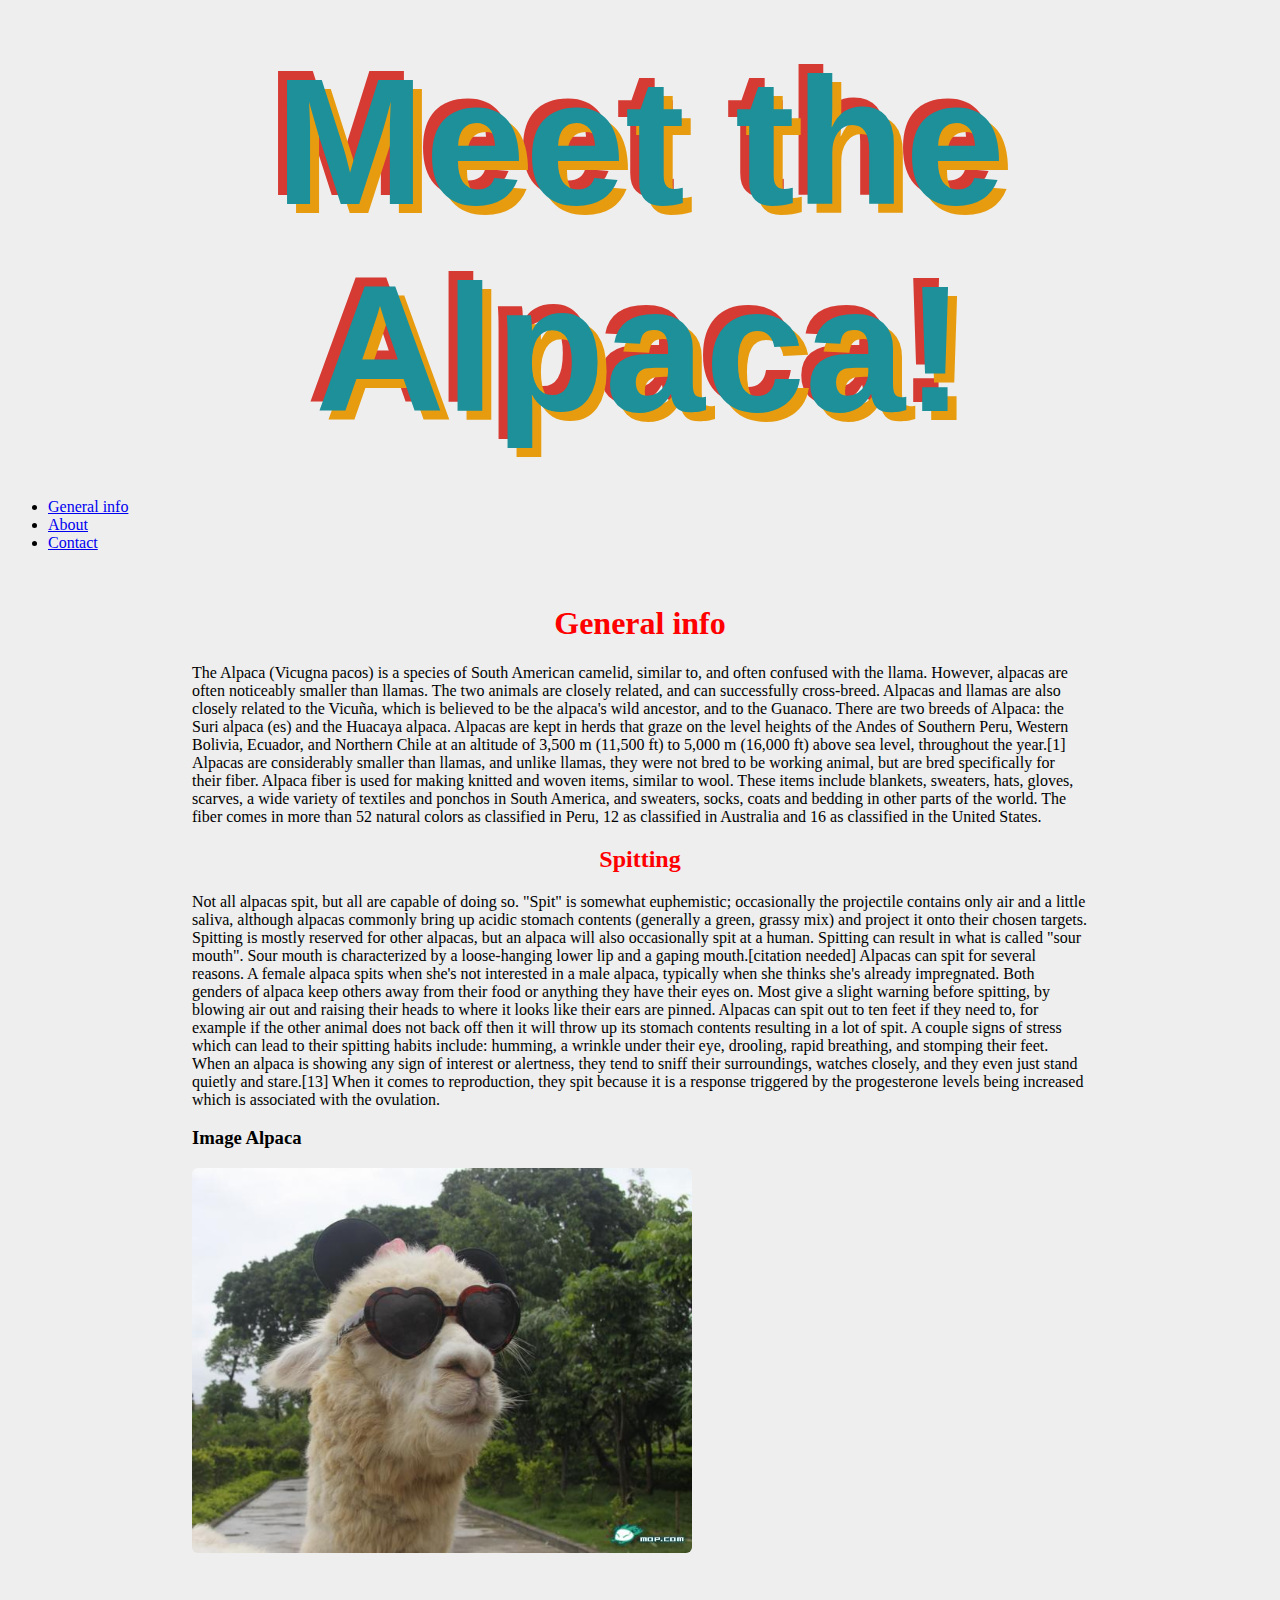
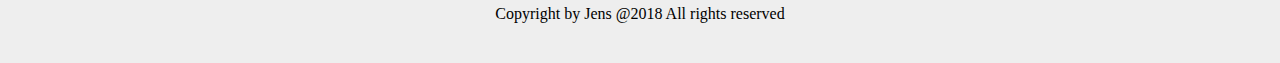
<file: index.html>
<!doctype html>
<html lang="en">
  <head>
    <!-- Required meta tags -->
    <meta charset="utf-8">
    <meta name="viewport" content="width=device-width, initial-scale=1, shrink-to-fit=no">

    <!-- Bootstrap CSS -->
    <link rel="stylesheet" href="https://stackpath.bootstrapcdn.com/bootstrap/4.1.3/css/bootstrap.min.css" integrity="sha384-MCw98/SFnGE8fJT3GXwEOngsV7Zt27NXFoaoApmYm81iuXoPkFOJwJ8ERdknLPMO" crossorigin="anonymous">

    <link rel="stylesheet" type="text/css" href="style.css" />

    <title>Hello, Alpaca!</title>
  </head>
  <body>
    <h1 class="headline">Meet the Alpaca!</h1>
    <ul class="nav nav-tabs" id="myTab" role="tablist">
      <li class="nav-item">
       <a class="nav-link active" id="home-tab" data-toggle="tab" href="index.html" role="tab" aria-controls="home" aria-selected="true">General info</a>
      </li>
      <li class="nav-item">
        <a class="nav-link" id="profile-tab" data-toggle="tab" href="about.html" role="tab" aria-controls="profile" aria-selected="false">About</a>
      </li>
      <li class="nav-item">
        <a class="nav-link" id="contact-tab" data-toggle="tab" href="mailto:jenspalsma@hotmail.com" role="tab" aria-controls="contact" aria-selected="false">Contact</a>
      </li>
    </ul>
		<div id="container">	
			<div id="header">
			</div>
			<div id="content">			 
        <h1>General info</h1> 
  <p>The Alpaca (Vicugna pacos) is a species of South American camelid, similar to, and often confused with the llama. However, alpacas are often noticeably smaller than llamas. The two animals are closely related, and can successfully cross-breed. Alpacas and llamas are also closely related to the Vicuña, which is believed to be the alpaca's wild ancestor, and to the Guanaco. There are two breeds of Alpaca: the Suri alpaca (es) and the Huacaya alpaca.

  Alpacas are kept in herds that graze on the level heights of the Andes of Southern Peru, Western Bolivia, Ecuador, and Northern Chile at an altitude of 3,500 m (11,500 ft) to 5,000 m (16,000 ft) above sea level, throughout the year.[1] Alpacas are considerably smaller than llamas, and unlike llamas, they were not bred to be working animal, but are bred specifically for their fiber. Alpaca fiber is used for making knitted and woven items, similar to wool. These items include blankets, sweaters, hats, gloves, scarves, a wide variety of textiles and ponchos in South America, and sweaters, socks, coats and bedding in other parts of the world. The fiber comes in more than 52 natural colors as classified in Peru, 12 as classified in Australia and 16 as classified in the United States.</p>


    <h2>Spitting</h2>
  <p>Not all alpacas spit, but all are capable of doing so. "Spit" is somewhat euphemistic; occasionally the projectile contains only air and a little saliva, although alpacas commonly bring up acidic stomach contents (generally a green, grassy mix) and project it onto their chosen targets. Spitting is mostly reserved for other alpacas, but an alpaca will also occasionally spit at a human.

  Spitting can result in what is called "sour mouth". Sour mouth is characterized by a loose-hanging lower lip and a gaping mouth.[citation needed]

  Alpacas can spit for several reasons. A female alpaca spits when she's not interested in a male alpaca, typically when she thinks she's already impregnated. Both genders of alpaca keep others away from their food or anything they have their eyes on. Most give a slight warning before spitting, by blowing air out and raising their heads to where it looks like their ears are pinned.

  Alpacas can spit out to ten feet if they need to, for example if the other animal does not back off then it will throw up its stomach contents resulting in a lot of spit.

  A couple signs of stress which can lead to their spitting habits include: humming, a wrinkle under their eye, drooling, rapid breathing, and stomping their feet. When an alpaca is showing any sign of interest or alertness, they tend to sniff their surroundings, watches closely, and they even just stand quietly and stare.[13]

  When it comes to reproduction, they spit because it is a response triggered by the progesterone levels being increased which is associated with the ovulation. </p>

    <h3>Image Alpaca</h3>
    <img src="Alpaca.jpg" alt="gekkie" height="333" class="alp-img" />
      </div>
    </div>
	<div id="footer">
			Copyright by Jens @2018 All rights reserved
  </div>


	<script src="https://code.jquery.com/jquery-3.3.1.slim.min.js" integrity="sha384-q8i/X+965DzO0rT7abK41JStQIAqVgRVzpbzo5smXKp4YfRvH+8abtTE1Pi6jizo" crossorigin="anonymous"></script>
    <script src="https://cdnjs.cloudflare.com/ajax/libs/popper.js/1.14.3/umd/popper.min.js" integrity="sha384-ZMP7rVo3mIykV+2+9J3UJ46jBk0WLaUAdn689aCwoqbBJiSnjAK/l8WvCWPIPm49" crossorigin="anonymous"></script>
    <script src="https://stackpath.bootstrapcdn.com/bootstrap/4.1.3/js/bootstrap.min.js" integrity="sha384-ChfqqxuZUCnJSK3+MXmPNIyE6ZbWh2IMqE241rYiqJxyMiZ6OW/JmZQ5stwEULTy" crossorigin="anonymous"
</file>
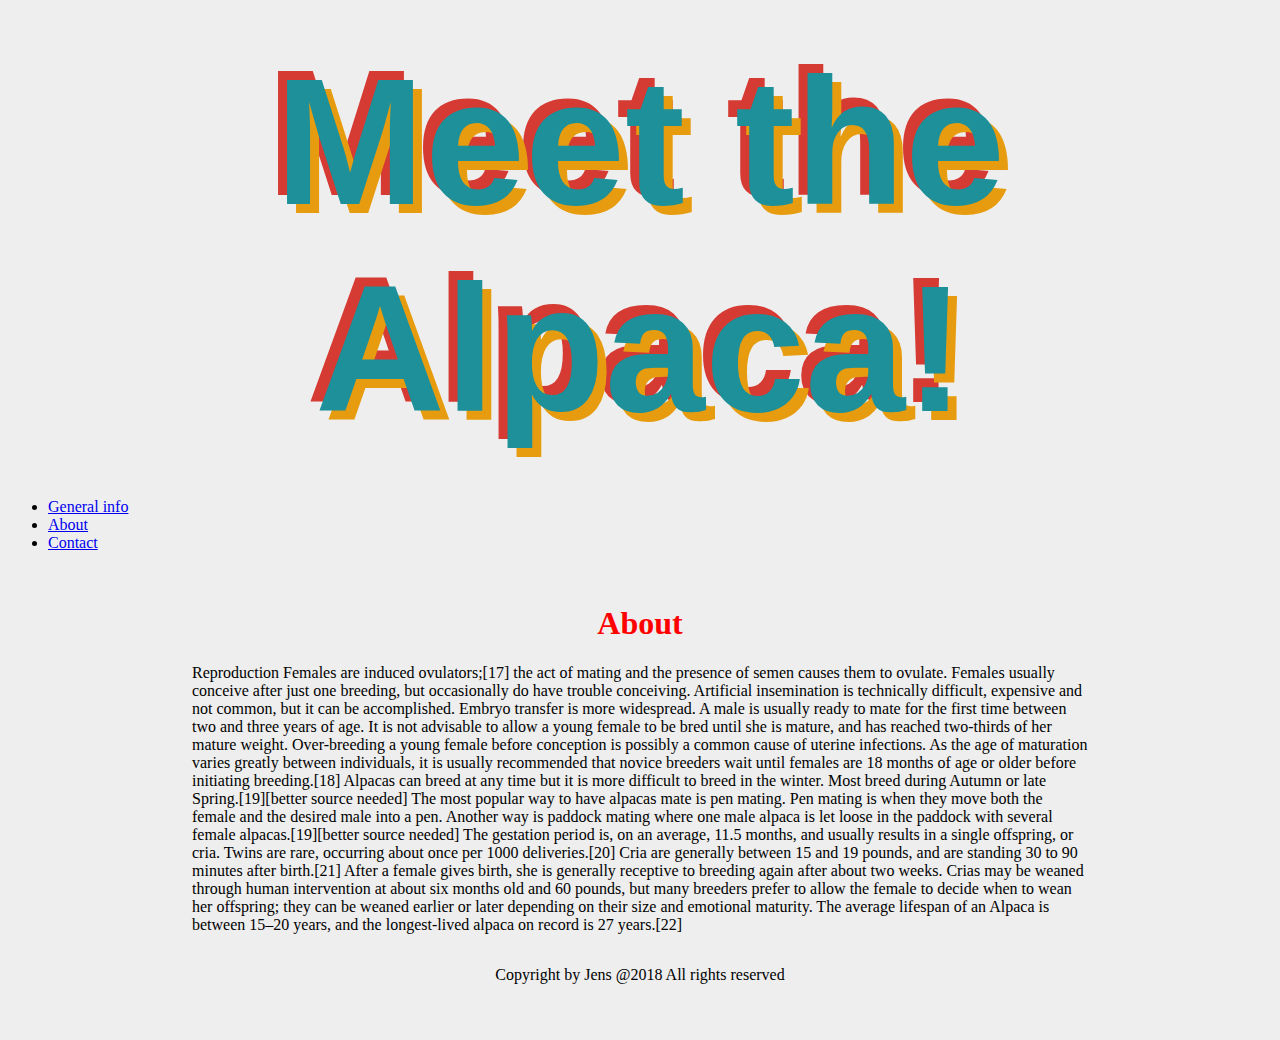
<file: about.html>
<!doctype html>
<html lang="en">
  <head>
    <!-- Required meta tags -->
    <meta charset="utf-8">
    <meta name="viewport" content="width=device-width, initial-scale=1, shrink-to-fit=no">

    <!-- Bootstrap CSS -->
    <link rel="stylesheet" href="https://stackpath.bootstrapcdn.com/bootstrap/4.1.3/css/bootstrap.min.css" integrity="sha384-MCw98/SFnGE8fJT3GXwEOngsV7Zt27NXFoaoApmYm81iuXoPkFOJwJ8ERdknLPMO" crossorigin="anonymous">

    <link rel="stylesheet" type="text/css" href="style.css" />

    <title>Hello, Alpaca!</title>
  </head>
  <body>
    <h1 class="headline">Meet the Alpaca!</h1>
    <ul class="nav nav-tabs" id="myTab" role="tablist">
 	    <li class="nav-item">
  	   <a class="nav-link" id="home-tab" data-toggle="tab" href="index.html" role="tab" aria-controls="home" aria-selected="true">General info</a>
      </li>
      <li class="nav-item">
        <a class="nav-link active" id="profile-tab" data-toggle="tab" href="about.html" role="tab" aria-controls="profile" aria-selected="false">About</a>
      </li>
      <li class="nav-item">
        <a class="nav-link" id="contact-tab" data-toggle="tab" href="mailto:jenspalsma@hotmail.com" role="tab" aria-controls="contact" aria-selected="false">Contact</a>
      </li>
    </ul>

		<div id="container">
			<div id="header">
			</div>
			<div id="content">
        <h1>About</h1>
      Reproduction
Females are induced ovulators;[17] the act of mating and the presence of semen causes them to ovulate. Females usually conceive after just one breeding, but occasionally do have trouble conceiving. Artificial insemination is technically difficult, expensive and not common, but it can be accomplished. Embryo transfer is more widespread.

A male is usually ready to mate for the first time between two and three years of age. It is not advisable to allow a young female to be bred until she is mature, and has reached two-thirds of her mature weight. Over-breeding a young female before conception is possibly a common cause of uterine infections. As the age of maturation varies greatly between individuals, it is usually recommended that novice breeders wait until females are 18 months of age or older before initiating breeding.[18]

Alpacas can breed at any time but it is more difficult to breed in the winter. Most breed during Autumn or late Spring.[19][better source needed] The most popular way to have alpacas mate is pen mating. Pen mating is when they move both the female and the desired male into a pen. Another way is paddock mating where one male alpaca is let loose in the paddock with several female alpacas.[19][better source needed]

The gestation period is, on an average, 11.5 months, and usually results in a single offspring, or cria. Twins are rare, occurring about once per 1000 deliveries.[20] Cria are generally between 15 and 19 pounds, and are standing 30 to 90 minutes after birth.[21] After a female gives birth, she is generally receptive to breeding again after about two weeks. Crias may be weaned through human intervention at about six months old and 60 pounds, but many breeders prefer to allow the female to decide when to wean her offspring; they can be weaned earlier or later depending on their size and emotional maturity.

The average lifespan of an Alpaca is between 15–20 years, and the longest-lived alpaca on record is 27 years.[22]  

	<div id="footer">
			Copyright by Jens @2018 All rights reserved
  </div>


	<script src="https://code.jquery.com/jquery-3.3.1.slim.min.js" integrity="sha384-q8i/X+965DzO0rT7abK41JStQIAqVgRVzpbzo5smXKp4YfRvH+8abtTE1Pi6jizo" crossorigin="anonymous"></script>
    <script src="https://cdnjs.cloudflare.com/ajax/libs/popper.js/1.14.3/umd/popper.min.js" integrity="sha384-ZMP7rVo3mIykV+2+9J3UJ46jBk0WLaUAdn689aCwoqbBJiSnjAK/l8WvCWPIPm49" crossorigin="anonymous"></script>
    <script src="https://stackpath.bootstrapcdn.com/bootstrap/4.1.3/js/bootstrap.min.js" integrity="sha384-ChfqqxuZUCnJSK3+MXmPNIyE6ZbWh2IMqE241rYiqJxyMiZ6OW/JmZQ5stwEULTy" crossorigin="anonymous"
</file>
<file: style.css>
#general_info {
	background-color: yellow;
}

body {
	background-color: #EEEEEE;
}
#container {
	background-color: none
;
}

#nav {
	padding: 10px;
}
h1 {
    text-align: center;
    color: red; }

h2 {
	text-align: center;
    color: red; }

#page
{
  display: block; 
  height:auto;
  position: relative; 
  overflow: hidden; 
  width: 670px;
}

#footer {
	clear: both;
  text-align: center;
  padding: 2rem;
}

.alp-img {
  border-radius: 6px;
  transition: .3s ease-out;
  margin-left: auto;
  margin-right: auto;
  width: 500px;
  height: auto;
}

.alp-img:hover {
  transform: scale(1.1);
  box-shadow: 0 12px 24px rgba(0,0,0,.5);
}

#content {
  width: 70vw;
  margin: 0 auto;
  padding: 1rem;
}

.headline {
  transform: skew(#{$rotationAmt}deg) rotate(#{$rotationAmt}deg);
  grid-area: text;
  font-family: 'Sarpanch', sans-serif;
  font-size: 20vmin;
  margin: 0;
  padding: 30px;
  color: #1d9099;
  text-shadow: 1vmin 1vmin 0 #E79C10, -1vmin -1vmin 0 #D53A33;
}
</file>
